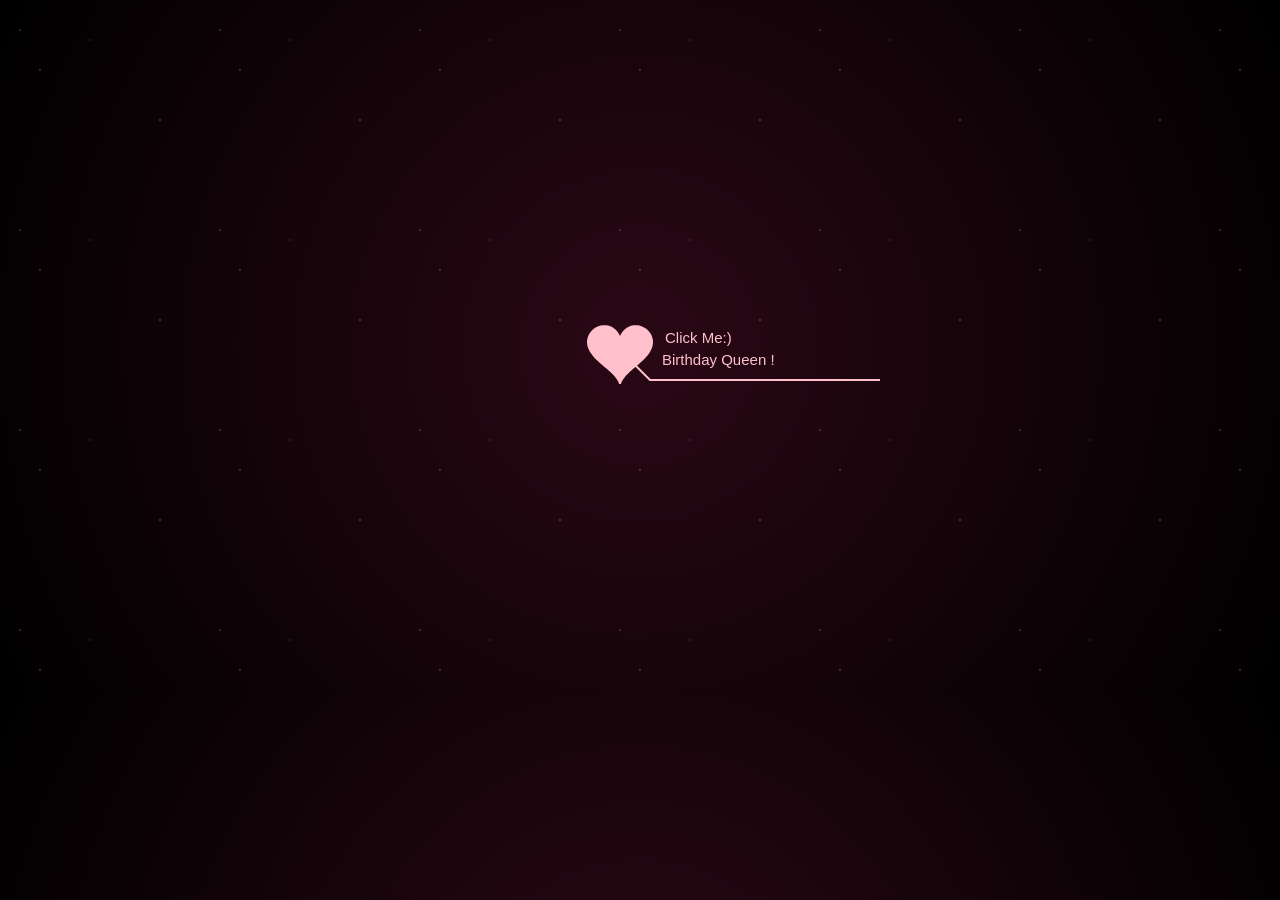
<file: index.html>
<!DOCTYPE html>
<html lang="en">
<head>
    <meta charset="UTF-8">
    <meta name="viewport" content="width=device-width, initial-scale=1.0, maximum-scale=1.0, user-scalable=no">
    <title>HBD love</title>
    <link rel="stylesheet" href="file/default.css">
    <script src="file/jquery.min.js"></script>
    <script src="file/jscex.min.js"></script>
    <script src="file/jscex-parser.js"></script>
    <script src="file/jscex-jit.js"></script>
    <script src="file/jscex-builderbase.min.js"></script>
    <script src="file/jscex-async.min.js"></script>
    <script src="file/jscex-async-powerpack.min.js"></script>
    <script src="file/function.js"></script>
    <script src="file/love.js"></script>
    <script>
        function playAudio() {
            var audio = document.getElementById("myAudio");
            audio.play();
        }
    </script>
</head>
<body>
    <div id="main">
        <div id="error">Canvas isn't supported on this browser — try Chrome or Firefox.</div>
        <audio height="100" width="100" id="myAudio" loop>
            <source src="aud.mp3" type="audio/mp3" />
        </audio>
        <div id="wrap">
            <div id="text">
                <div id="code">
                    <span class="say">Hey Vismaya ❤️</span><br>
                    <span class="say">Happy birthday, gorgeous! 🥰</span><br>
                    <span class="say">May this day be filled with <span class="highlight">orgasms</span>, happiness, and everything that makes you smile. 😏❤️‍🔥</span><br>
                </div>
            </div>
            <div id="clock-box">
                <span id="clock">577 days 0 hours 0 minutes 0 seconds</span> <!-- Change to "6940 days..." if needed -->
            </div>
            <canvas id="canvas" width="1100" height="680"></canvas>
        </div>
    </div>

    <script>
    (function() {
        var canvas = $('#canvas');
		
        if (!canvas[0].getContext) {
            $("#error").show();
            return false;
        }

        var width = canvas.width();
        var height = canvas.height();        
        canvas.attr("width", width);
        canvas.attr("height", height);

        var opts = {
            seed: {
                x: width / 2 - 20,
                color: "rgb(190, 26, 37)",
                scale: window.innerWidth < 768 ? 5 : 2
            },
            branch: [
                [535, 680, 570, 250, 500, 200, 30, 100, [
                    [540, 500, 455, 417, 340, 400, 13, 100, [
                        [450, 435, 434, 430, 394, 395, 2, 40]
                    ]],
                    [550, 445, 600, 356, 680, 345, 12, 100, [
                        [578, 400, 648, 409, 661, 426, 3, 80]
                    ]],
                    [539, 281, 537, 248, 534, 217, 3, 40],
                    [546, 397, 413, 247, 328, 244, 9, 80, [
                        [427, 286, 383, 253, 371, 205, 2, 40],
                        [498, 345, 435, 315, 395, 330, 4, 60]
                    ]],
                    [546, 357, 608, 252, 678, 221, 6, 100, [
                        [590, 293, 646, 277, 648, 271, 2, 80]
                    ]]
                ]] 
            ],
            bloom: {
                num: 700,
                width: 1080,
                height: 650,
            },
            footer: {
                width: 1200,
                height: 5,
                speed: 10,
            }
        }

        var tree = new Tree(canvas[0], width, height, opts);
        var seed = tree.seed;
        var foot = tree.footer;
        var hold = 1;

        function startGrow() {
            if (!hold) return;
            playAudio();
            hold = 0;
            canvas.unbind("click touchend");
            canvas.unbind("mousemove");
            canvas.removeClass('hand');
        }
        canvas.on("click touchend", startGrow).mousemove(function() {
            canvas.addClass('hand');
        });

        var seedAnimate = eval(Jscex.compile("async", function () {
            seed.draw();
            while (hold) {
                $await(Jscex.Async.sleep(6));
            }
            while (seed.canScale()) {
                seed.scale(0.95);
                $await(Jscex.Async.sleep(6));
            }
            while (seed.canMove()) {
                seed.move(0, 2);
                foot.draw();
                $await(Jscex.Async.sleep(6));
            }
        }));

        var growAnimate = eval(Jscex.compile("async", function () {
            do {
                tree.grow();
                $await(Jscex.Async.sleep(6));
            } while (tree.canGrow());
        }));

        var flowAnimate = eval(Jscex.compile("async", function () {
            do {
                tree.flower(2);
                $await(Jscex.Async.sleep(6));
            } while (tree.canFlower());
        }));

        var moveAnimate = eval(Jscex.compile("async", function () {
            tree.snapshot("p1", 240, 0, 610, 680);
            while (tree.move("p1", 500, 0)) {
                foot.draw();
                $await(Jscex.Async.sleep(6));
            }
            foot.draw();
            tree.snapshot("p2", 500, 0, 610, 680);

            canvas.parent().css("background", "url(" + tree.toDataURL('image/png') + ")");
            $await(Jscex.Async.sleep(300));
        }));

        var textAnimate = eval(Jscex.compile("async", function () {
            $("#code").show().typewriter();
        }));
	    
        var runAsync = eval(Jscex.compile("async", function () {
            $await(seedAnimate());
            $await(growAnimate());
            $await(flowAnimate());
            $await(moveAnimate());
            textAnimate().start();
        }));

        runAsync().start();

        // Responsive scaling for mobile devices (iOS, OnePlus, etc.)
        var currentScale = 1;
        function adjustScale() {
            var wrap = document.getElementById('wrap');
            var windowWidth = window.innerWidth;
            if (windowWidth < 1100) {
                currentScale = windowWidth / 1100;
                wrap.style.transform = 'scale(' + currentScale + ')';
                wrap.style.transformOrigin = 'top center';

                // Adjust #main height to prevent extra whitespace at bottom
                var main = document.getElementById('main');
                main.style.height = (680 * currentScale + 50) + 'px';
            } else {
                currentScale = 1;
                wrap.style.transform = 'none';
                document.getElementById('main').style.height = 'auto';
            }
        }
        window.addEventListener('resize', adjustScale);
        adjustScale();
    })();
    </script>
</body>
</html>
</file>
<file: file/default.css>
@font-face {
  font-family: 'Dancing Script';
  src: url('DancingScript.ttf') format('truetype');
  font-weight: normal;
  font-style: normal;
}

body {
  margin: 0;
  padding: 0;
  /* Romantic dark gradient background */
  background: radial-gradient(circle at center, #2a0815 0%, #000000 100%);
  color: white;
  font-size: 14px;
  font-family: 'Dancing Script', cursive;
  overflow: auto;
  position: relative;
}

/* Add subtle floating stars in the background */
body::before {
  content: "";
  position: absolute;
  top: 0; left: 0; right: 0; bottom: 0;
  background-image: 
    radial-gradient(1.5px 1.5px at 20px 30px, #ffffff, rgba(0,0,0,0)),
    radial-gradient(1.5px 1.5px at 40px 70px, #ffffff, rgba(0,0,0,0)),
    radial-gradient(1px 1px at 90px 40px, #ffffff, rgba(0,0,0,0)),
    radial-gradient(2px 2px at 160px 120px, #ffb4a8, rgba(0,0,0,0));
  background-repeat: repeat;
  background-size: 200px 200px;
  opacity: 0.3;
  animation: twinkle 5s infinite alternate;
  z-index: -1;
  pointer-events: none;
}

@keyframes twinkle {
  0% { opacity: 0.2; }
  100% { opacity: 0.6; }
}

a {
  color: white;
  font-size: 14px;
}
#main {
  width: 100%;
  display: flex;
  justify-content: center;
  align-items: flex-start;
  overflow: hidden;
}
#wrap {
  position: relative;
  margin: 0 auto;
  width: 1100px;
  height: 680px;
  margin-top: 10px;
}
#text {
  width: 272px;
  height: 560px;
  left: 188px;
  top: 80px;
  position: absolute;
  pointer-events: none;
}
#code {
  display: none;
  color: #ffe6eb;
  font-size: 20px;
  margin-top: 70px;
  line-height: 32px;
  font-weight: 500;
  text-shadow: 0 0 10px rgba(255, 180, 168, 0.4);
  animation: pulse-text 3s infinite alternate;
}

@keyframes pulse-text {
  0% { text-shadow: 0 0 8px rgba(255, 180, 168, 0.3); }
  100% { text-shadow: 0 0 16px rgba(255, 180, 168, 0.7); }
}
#clock-box {
  position: absolute;
  left: 60px;
  top: 550px;
  font-size: 28px;
  display: none;
}
#clock-box a {
  font-size: 28px;
  text-decoration: none;
}
#clock {
  margin-left: 48px;
}
#clock .digit {
  font-size: 64px;
}
#canvas {
  margin: 0 auto;
  width: 1100px;
  height: 680px;
}
#error {
  margin: 0 auto;
  text-align: center;
  margin-top: 60px;
  display: none;
}
.hand {
  cursor: pointer;
}
.say {
  margin-left: 5px;
}
.highlight {
  color: #ff4d79;
  font-weight: 700;
  text-shadow: 0 0 12px rgba(255, 77, 121, 0.9);
}
.space {
  margin-right: 150px;
}

#message-box{
  position: absolute;
  margin-top:450px;
  font-size: 25px;
  font-family: monospace;

}
@media (max-width: 768px) {
  #code { font-size: 30px !important; line-height: 42px !important; }
}
</file>
